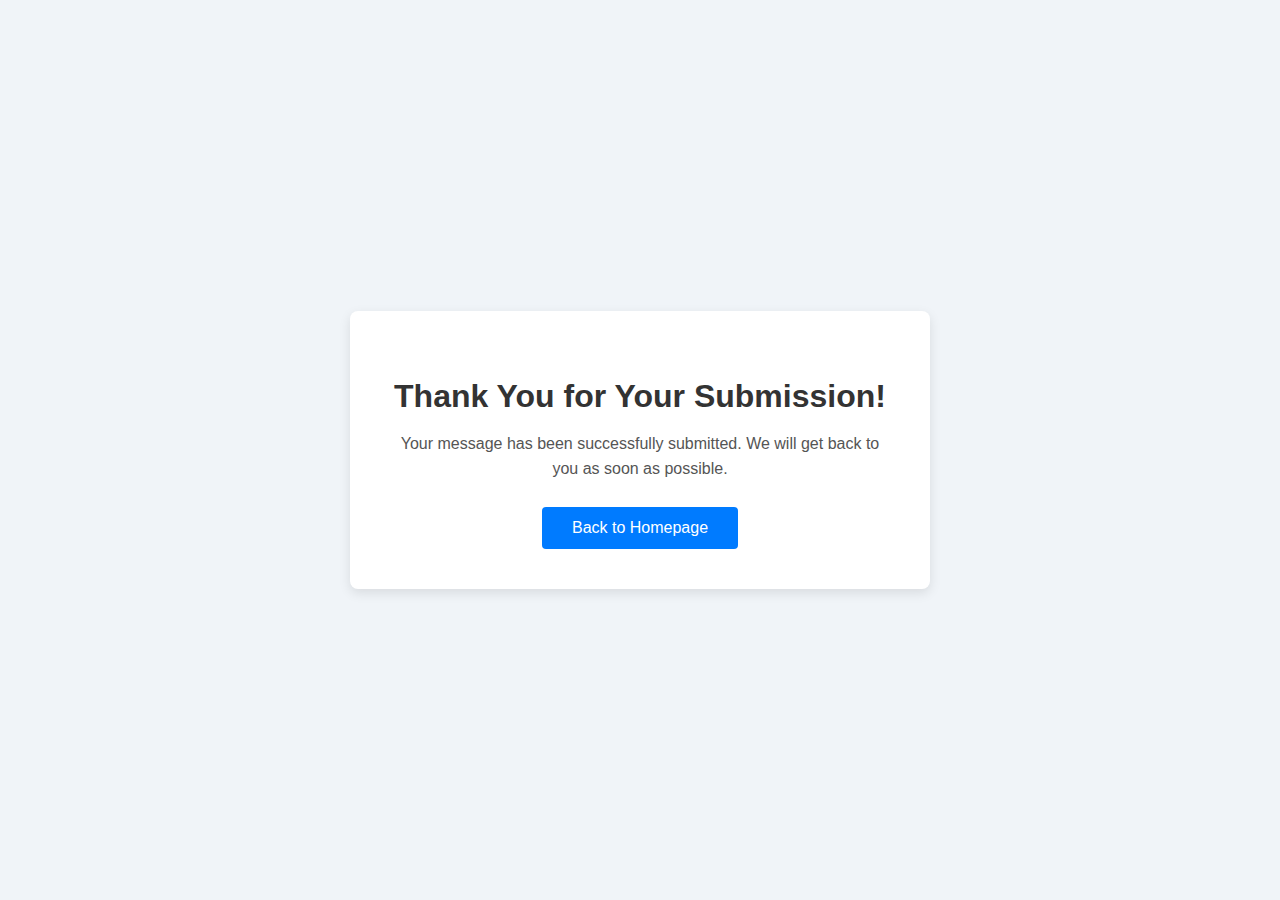
<file: submission_complete.html>
<!DOCTYPE html>
<html lang="en">
<head>
    <meta charset="UTF-8">
    <meta name="viewport" content="width=device-width, initial-scale=1.0">
    <title>Submission Complete</title>
    <link rel="stylesheet" href="/css/submission.css"> <!-- Link to your CSS file -->
</head>
<body>
    <section id="submission-complete">
        <h2>Thank You for Your Submission!</h2>
        <p>Your message has been successfully submitted. We will get back to you as soon as possible.</p>
        <a href="index.html" class="return-link">Back to Homepage</a>
    </section>
</body>
</html>
</file>
<file: css/submission.css>
/* Body Styling */
body {
    font-family: 'Poppins', sans-serif;
    background-color: #f0f4f8;
    margin: 0;
    padding: 0;
    display: flex;
    justify-content: center;
    align-items: center;
    height: 100vh;
    text-align: center;
}

/* Submission Complete Section */
#submission-complete {
    background-color: #ffffff;
    border-radius: 8px;
    padding: 40px;
    box-shadow: 0 4px 12px rgba(0, 0, 0, 0.1);
    width: 80%;
    max-width: 500px;
    margin: 20px;
}

/* Heading Styling */
#submission-complete h2 {
    font-size: 2rem;
    color: #333333;
    margin-bottom: 15px;
}

/* Paragraph Styling */
#submission-complete p {
    font-size: 1rem;
    color: #555555;
    margin-bottom: 25px;
    line-height: 1.6;
}

/* Return Link Styling */
.return-link {
    font-size: 1rem;
    color: #ffffff;
    background-color: #007BFF;
    padding: 12px 30px;
    text-decoration: none;
    border-radius: 4px;
    transition: background-color 0.3s ease;
    display: inline-block;
}

/* Hover Effect for Return Link */
.return-link:hover {
    background-color: #0056b3;
}
</file>
